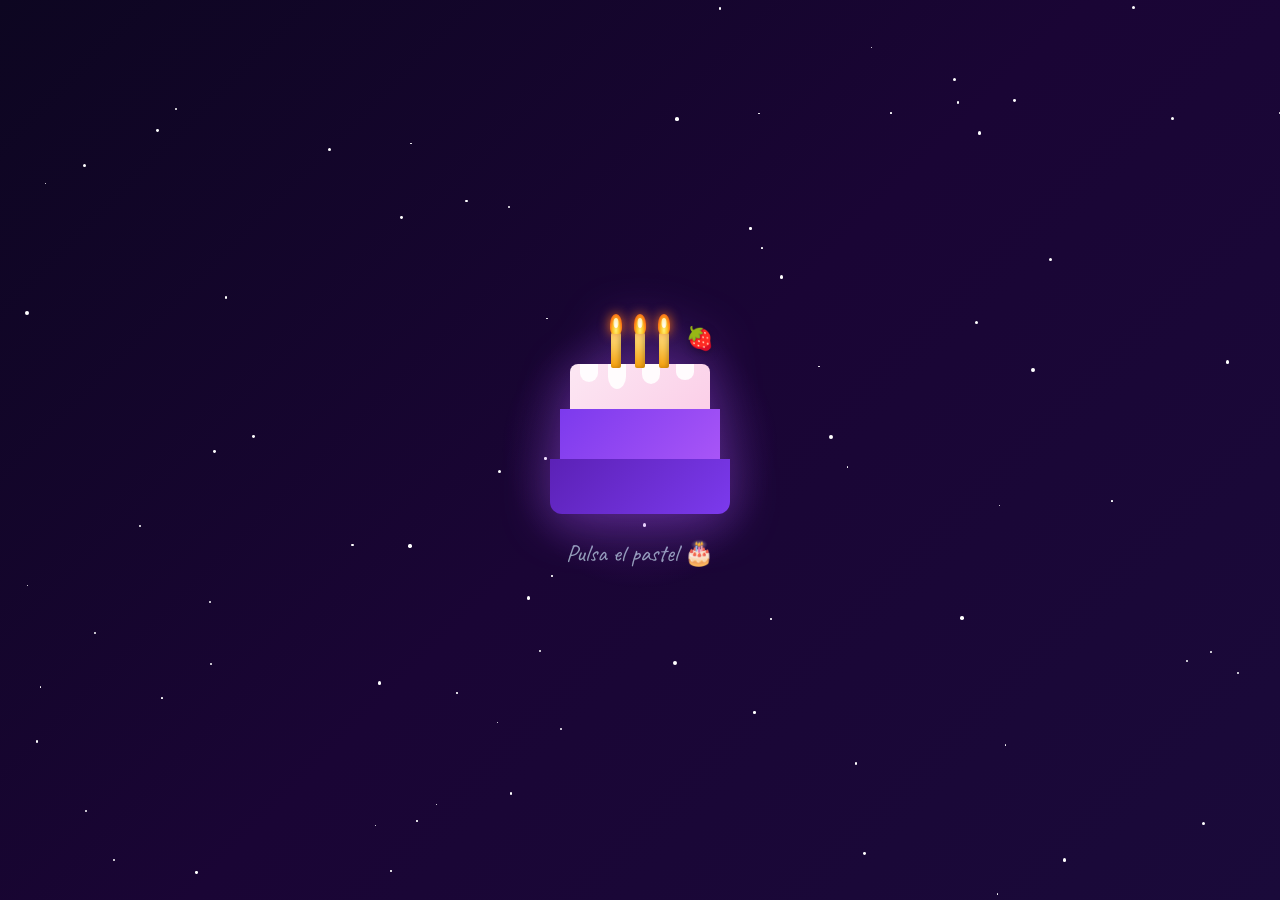
<file: unlock.html>
<!DOCTYPE html>
<html lang="es">
<head>
  <meta charset="UTF-8" />
  <meta name="viewport" content="width=device-width, initial-scale=1.0" />
  <title>🎂 Tablón de Cumpleaños</title>
  <link rel="preconnect" href="https://fonts.googleapis.com" />
  <link rel="preconnect" href="https://fonts.gstatic.com" crossorigin />
  <link href="https://fonts.googleapis.com/css2?family=Caveat:wght@400;600;700&family=Inter:wght@300;400;500;600;700&display=swap" rel="stylesheet" />
  <link rel="stylesheet" href="unlock.css" />
</head>
<body>

  <!-- Pantalla principal: pastel -->
  <div class="unlock-screen" id="unlockScreen">

    <div class="stars" id="stars"></div>

    <div class="unlock-card" id="unlockCard">

      <!-- Pastel animado -->
      <div class="cake-wrapper" id="cakeBtn" role="button" tabindex="0" aria-label="Pulsa el pastel para continuar">
        <div class="cake-glow"></div>
        <div class="cake">
          <!-- Velas -->
          <div class="candles">
            <div class="candle"><div class="flame"><div class="flame-inner"></div></div></div>
            <div class="candle"><div class="flame"><div class="flame-inner"></div></div></div>
            <div class="candle"><div class="flame"><div class="flame-inner"></div></div></div>
          </div>
          <!-- Capas del pastel -->
          <div class="cake-top">
            <div class="frosting-drip d1"></div>
            <div class="frosting-drip d2"></div>
            <div class="frosting-drip d3"></div>
            <div class="frosting-drip d4"></div>
          </div>
          <div class="cake-mid"></div>
          <div class="cake-bot"></div>
          <!-- Decoración -->
          <div class="cake-deco">🍓</div>
        </div>
        <p class="cake-hint">Pulsa el pastel 🎂</p>
      </div>

    </div>
  </div>

  <!-- Pantalla de combinación secreta -->
  <div class="combo-screen" id="comboScreen" hidden>
    <div class="stars" id="stars2"></div>

    <div class="combo-card">
      <div class="combo-cake-mini">🎂</div>
      <h1 class="combo-title">Acceso al tablón secreto</h1>
      <p class="combo-subtitle">Introduce la combinación correcta para ver el muro</p>

      <div class="combo-fields">

        <!-- 3 dígitos -->
        <div class="digits-section">
          <label class="section-label">🔢 Código de 3 dígitos</label>
          <div class="digits-row">
            <input type="number" class="digit-input" id="d1" min="0" max="9" maxlength="1" placeholder="·" inputmode="numeric" />
            <input type="number" class="digit-input" id="d2" min="0" max="9" maxlength="1" placeholder="·" inputmode="numeric" />
            <input type="number" class="digit-input" id="d3" min="0" max="9" maxlength="1" placeholder="·" inputmode="numeric" />
          </div>
        </div>

        <!-- Selector de agente Valorant -->
        <div class="agent-section">
          <label class="section-label">🎯 Tu agente de Valorant</label>
          <div class="agent-grid" id="agentGrid">
            <!-- Generado por JS -->
          </div>
        </div>

      </div>

      <!-- Botón de acceso -->
      <button class="btn-unlock" id="btnUnlock">
        <span>Entrar al tablón ✨</span>
      </button>

      <!-- Error -->
      <p class="combo-error" id="comboError" hidden>❌ Combinación incorrecta. ¡Inténtalo de nuevo!</p>
    </div>
  </div>

  <script src="unlock.js"></script>
</body>
</html>
</file>
<file: unlock.css>
/* ============================================================
   unlock.css — Pantalla de desbloqueo del tablón secreto
   ============================================================ */

*, *::before, *::after { box-sizing: border-box; margin: 0; padding: 0; }

:root {
  --bg1: #0d0621;
  --bg2: #1a0a3a;
  --accent: #a855f7;
  --accent2: #ec4899;
  --gold: #f59e0b;
  --text: #f1f5f9;
  --text-dim: #94a3b8;
  --card-bg: rgba(255,255,255,0.06);
  --card-border: rgba(255,255,255,0.1);
  --radius: 20px;
  --transition: 0.25s cubic-bezier(0.4,0,0.2,1);
}

html, body {
  height: 100%;
  font-family: 'Inter', system-ui, sans-serif;
  background: linear-gradient(135deg, var(--bg1) 0%, #1a0535 50%, var(--bg2) 100%);
  color: var(--text);
  overflow-x: hidden;
}

/* ── Stars ───────────────────────────────────────────────── */
.stars {
  position: fixed;
  inset: 0;
  pointer-events: none;
  z-index: 0;
}

.star {
  position: absolute;
  border-radius: 50%;
  background: #fff;
  animation: twinkle linear infinite;
}

@keyframes twinkle {
  0%, 100% { opacity: 0.1; transform: scale(1); }
  50%       { opacity: 0.8; transform: scale(1.4); }
}

/* ── Unlock screen (pastel) ──────────────────────────────── */
.unlock-screen {
  min-height: 100vh;
  display: flex;
  align-items: center;
  justify-content: center;
  padding: 2rem;
  position: relative;
}

.unlock-card {
  position: relative;
  z-index: 10;
  text-align: center;
  animation: fadeInUp 0.6s cubic-bezier(0.4,0,0.2,1) both;
}

@keyframes fadeInUp {
  from { opacity: 0; transform: translateY(30px); }
  to   { opacity: 1; transform: translateY(0); }
}

/* ── Cake button ─────────────────────────────────────────── */
.cake-wrapper {
  cursor: pointer;
  display: inline-flex;
  flex-direction: column;
  align-items: center;
  gap: 1.5rem;
  user-select: none;
  -webkit-tap-highlight-color: transparent;
}

.cake-glow {
  position: absolute;
  top: 50%;
  left: 50%;
  transform: translate(-50%, -50%);
  width: 280px;
  height: 280px;
  background: radial-gradient(circle, rgba(168,85,247,0.25) 0%, transparent 70%);
  border-radius: 50%;
  pointer-events: none;
  animation: glowPulse 2s ease-in-out infinite;
}

@keyframes glowPulse {
  0%, 100% { transform: translate(-50%, -50%) scale(1);   opacity: 0.6; }
  50%       { transform: translate(-50%, -50%) scale(1.2); opacity: 1; }
}

/* ── Cake CSS art ────────────────────────────────────────── */
.cake {
  position: relative;
  display: flex;
  flex-direction: column;
  align-items: center;
  gap: 0;
  transition: transform 0.15s ease;
  filter: drop-shadow(0 8px 24px rgba(168,85,247,0.4));
}

.cake-wrapper:hover .cake  { transform: scale(1.05) translateY(-4px); }
.cake-wrapper:active .cake { transform: scale(0.97); }

/* Velas */
.candles {
  display: flex;
  gap: 14px;
  margin-bottom: -4px;
  z-index: 3;
}

.candle {
  width: 10px;
  height: 36px;
  background: linear-gradient(to bottom, #fde68a, #f59e0b);
  border-radius: 3px 3px 2px 2px;
  position: relative;
  box-shadow: inset -2px 0 4px rgba(0,0,0,0.2);
}

.flame {
  position: absolute;
  top: -18px;
  left: 50%;
  transform: translateX(-50%);
  width: 12px;
  height: 20px;
  background: radial-gradient(ellipse at 50% 80%, #fff176, #fbbf24 40%, #f97316 70%, transparent 100%);
  border-radius: 50% 50% 30% 30%;
  animation: flicker 0.8s ease-in-out infinite alternate;
  filter: drop-shadow(0 0 6px #f97316);
}

.flame-inner {
  position: absolute;
  top: 4px;
  left: 50%;
  transform: translateX(-50%);
  width: 5px;
  height: 10px;
  background: radial-gradient(ellipse at 50% 80%, #fff, #fde68a);
  border-radius: 50%;
}

@keyframes flicker {
  from { transform: translateX(-50%) scaleX(1)   scaleY(1);    }
  to   { transform: translateX(-50%) scaleX(0.88) scaleY(0.92); }
}

/* Capas */
.cake-top {
  width: 140px;
  height: 45px;
  background: linear-gradient(135deg, #fce7f3, #fbcfe8);
  border-radius: 8px 8px 0 0;
  position: relative;
  overflow: hidden;
}

.cake-mid {
  width: 160px;
  height: 50px;
  background: linear-gradient(135deg, #7c3aed, #a855f7);
  position: relative;
}

.cake-bot {
  width: 180px;
  height: 55px;
  background: linear-gradient(135deg, #5b21b6, #7c3aed);
  border-radius: 0 0 12px 12px;
}

/* Frosting drips */
.frosting-drip {
  position: absolute;
  top: 0;
  width: 18px;
  height: 22px;
  background: #fff;
  border-radius: 0 0 50% 50%;
  opacity: 0.9;
}
.d1 { left: 10px; height: 18px; }
.d2 { left: 38px; height: 25px; }
.d3 { left: 72px; height: 20px; }
.d4 { left: 106px; height: 16px; }

/* Decoración fresa */
.cake-deco {
  position: absolute;
  top: -8px;
  right: 16px;
  font-size: 1.4rem;
  filter: drop-shadow(0 2px 4px rgba(0,0,0,0.3));
  animation: bobble 2s ease-in-out infinite;
}

@keyframes bobble {
  0%, 100% { transform: translateY(0); }
  50%       { transform: translateY(-4px); }
}

.cake-hint {
  font-family: 'Caveat', cursive;
  font-size: 1.5rem;
  color: var(--text-dim);
  animation: pulse 2s ease-in-out infinite;
}

@keyframes pulse {
  0%, 100% { opacity: 0.6; }
  50%       { opacity: 1; }
}

/* ── Combo screen ────────────────────────────────────────── */
.combo-screen {
  min-height: 100vh;
  display: flex;
  align-items: center;
  justify-content: center;
  padding: 2rem 1.25rem;
  position: relative;
}

.combo-screen[hidden] { display: none; }

.combo-card {
  position: relative;
  z-index: 10;
  background: var(--card-bg);
  backdrop-filter: blur(20px);
  -webkit-backdrop-filter: blur(20px);
  border: 1px solid var(--card-border);
  border-radius: var(--radius);
  padding: 2.5rem 2rem;
  max-width: 700px;
  width: 100%;
  box-shadow: 0 24px 60px rgba(0,0,0,0.5), inset 0 1px 0 rgba(255,255,255,0.1);
  animation: cardIn 0.5s cubic-bezier(0.34,1.56,0.64,1) both;
}

@keyframes cardIn {
  from { opacity: 0; transform: scale(0.88); }
  to   { opacity: 1; transform: scale(1); }
}

.combo-cake-mini {
  font-size: 3rem;
  text-align: center;
  margin-bottom: 0.75rem;
  filter: drop-shadow(0 0 12px rgba(245,158,11,0.5));
  animation: bobble 2s ease-in-out infinite;
}

.combo-title {
  font-family: 'Caveat', cursive;
  font-size: 2rem;
  font-weight: 700;
  text-align: center;
  color: var(--text);
  margin-bottom: 0.25rem;
}

.combo-subtitle {
  text-align: center;
  font-size: 0.875rem;
  color: var(--text-dim);
  margin-bottom: 2rem;
}

/* ── Two-column layout ───────────────────────────────────── */
.combo-fields {
  display: grid;
  grid-template-columns: 1fr 2fr;
  gap: 2rem;
  align-items: start;
  margin-bottom: 2rem;
}

@media (max-width: 560px) {
  .combo-fields { grid-template-columns: 1fr; }
}

.section-label {
  display: block;
  font-size: 0.8rem;
  font-weight: 600;
  color: var(--text-dim);
  text-transform: uppercase;
  letter-spacing: 0.07em;
  margin-bottom: 0.875rem;
}

/* ── Digit inputs ────────────────────────────────────────── */
.digits-section { }

.digits-row {
  display: flex;
  gap: 0.625rem;
  justify-content: center;
}

.digit-input {
  width: 58px;
  height: 72px;
  background: rgba(255,255,255,0.07);
  border: 2px solid rgba(255,255,255,0.15);
  border-radius: 12px;
  color: var(--text);
  font-family: 'Caveat', cursive;
  font-size: 2.2rem;
  font-weight: 700;
  text-align: center;
  outline: none;
  transition: border-color var(--transition), box-shadow var(--transition), background var(--transition);
  -moz-appearance: textfield;
}

.digit-input::-webkit-inner-spin-button,
.digit-input::-webkit-outer-spin-button { -webkit-appearance: none; }

.digit-input:focus {
  border-color: var(--accent);
  box-shadow: 0 0 0 3px rgba(168,85,247,0.3);
  background: rgba(168,85,247,0.1);
}

.digit-input.filled {
  border-color: rgba(168,85,247,0.6);
  background: rgba(168,85,247,0.12);
}

/* ── Agent grid ──────────────────────────────────────────── */
.agent-section { }

.agent-grid {
  display: grid;
  grid-template-columns: repeat(4, 1fr);
  gap: 0.5rem;
  max-height: 260px;
  overflow-y: auto;
  padding-right: 4px;
  scrollbar-width: thin;
  scrollbar-color: rgba(168,85,247,0.4) transparent;
}

.agent-btn {
  display: flex;
  flex-direction: column;
  align-items: center;
  gap: 0.25rem;
  padding: 0.5rem 0.25rem;
  background: rgba(255,255,255,0.05);
  border: 2px solid transparent;
  border-radius: 10px;
  cursor: pointer;
  transition: all var(--transition);
  color: var(--text-dim);
  font-size: 0.62rem;
  font-family: 'Inter', sans-serif;
  font-weight: 500;
  text-align: center;
  line-height: 1.2;
}

.agent-btn:hover {
  background: rgba(255,255,255,0.1);
  color: var(--text);
  transform: translateY(-1px);
}

.agent-btn.selected {
  border-color: var(--accent);
  background: rgba(168,85,247,0.2);
  color: var(--text);
  box-shadow: 0 0 0 3px rgba(168,85,247,0.2);
}

.agent-icon {
  font-size: 1.4rem;
  line-height: 1;
}

/* ── Unlock button ───────────────────────────────────────── */
.btn-unlock {
  width: 100%;
  padding: 1rem;
  background: linear-gradient(135deg, var(--accent) 0%, #7c3aed 100%);
  color: #fff;
  font-family: 'Inter', sans-serif;
  font-size: 1rem;
  font-weight: 700;
  border: none;
  border-radius: 12px;
  cursor: pointer;
  letter-spacing: 0.03em;
  box-shadow: 0 4px 20px rgba(168,85,247,0.4);
  transition: transform var(--transition), box-shadow var(--transition);
  position: relative;
  overflow: hidden;
}

.btn-unlock::before {
  content: '';
  position: absolute;
  inset: 0;
  background: linear-gradient(135deg, rgba(255,255,255,0.15) 0%, transparent);
  opacity: 0;
  transition: opacity var(--transition);
}

.btn-unlock:hover::before { opacity: 1; }
.btn-unlock:hover { transform: translateY(-2px); box-shadow: 0 8px 28px rgba(168,85,247,0.55); }
.btn-unlock:active { transform: translateY(0); }

/* ── Shake animation (error) ─────────────────────────────── */
.shake {
  animation: shake 0.5s cubic-bezier(0.36, 0.07, 0.19, 0.97) both;
}

@keyframes shake {
  10%, 90%  { transform: translateX(-3px); }
  20%, 80%  { transform: translateX(4px); }
  30%, 50%, 70% { transform: translateX(-5px); }
  40%, 60%  { transform: translateX(5px); }
}

.combo-error {
  text-align: center;
  margin-top: 1rem;
  font-size: 0.875rem;
  color: #f87171;
  font-weight: 500;
  animation: fadeInUp 0.3s ease both;
}

.combo-error[hidden] { display: none; }

/* ── Success flash ───────────────────────────────────────── */
@keyframes successFlash {
  0%   { background: rgba(168,85,247,0.3); }
  100% { background: var(--card-bg); }
}

.combo-card.success {
  animation: successFlash 0.5s ease both;
}
</file>
